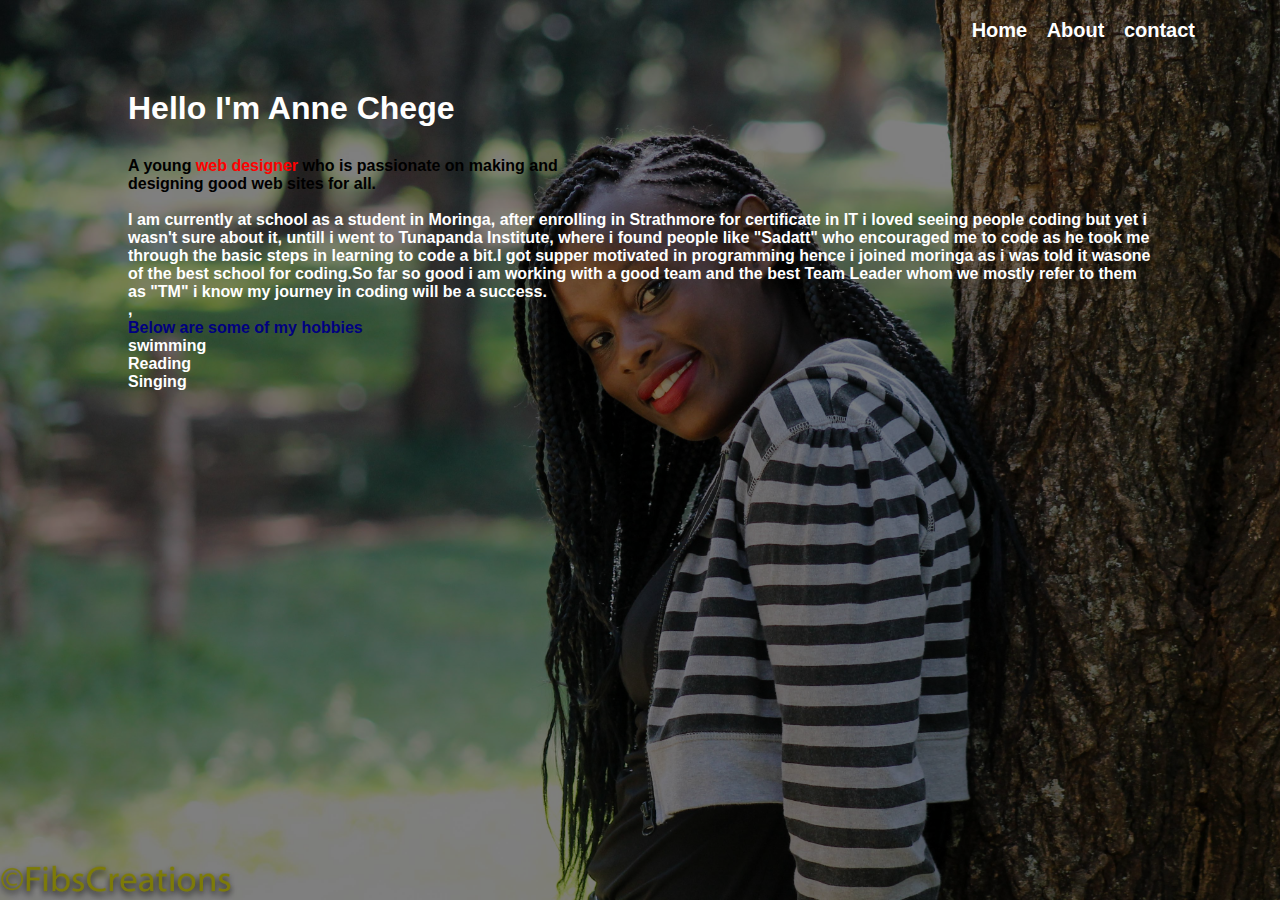
<file: index.html>
<!DOCTYPE html>
<html>
<head>
    <link rel="stylesheet" type="text/css" href="index.css">
    <title>My portfolio</title>
</head>
<body>
    <div class="main">
        <div class="section"> 

        <div class="overlay">
            <div class="nav">
                <nav>
                    <label class="logo"></label>
                    <ul>
                        <li><a href="index.html">Home</a></li>
                        <li><a href="about.html">About</a></li>
                        <li><a href="contact.html">contact</a></li> 
                    </ul>
                </nav>
                
            </div>
            <div class="intro">
                <h1 class="heading">Hello I'm Anne Chege</h1>
                <div class="hero-content">
                    <p class="content"> <strong>A young <span style="color: red;"> web designer </span> who is passionate on making and <br>designing good web sites for all.</p><BR>
                        <p class="paragraph" >I am currently at school as a student in Moringa, after enrolling in Strathmore for certificate in IT i loved seeing people coding but yet i wasn't sure about it, untill i went to Tunapanda Institute, where i found people like "Sadatt" who encouraged me to code as he took me through the basic steps in learning to code a bit.I got supper motivated in programming hence i joined moringa as i was told it wasone of the best school for coding.So far so good i am working with a good team and the best Team Leader whom we mostly refer to them as "TM" i know my journey in coding will be a success.</p>
            
                    ,<p class="hobbies">Below are some of my hobbies</p>
                    <ul>
                        <li> swimming</li>
                        <li> Reading</li>
                        <li> Singing</li>
                    </ul>
                    
                </div>
            </div>
        </div>
    </div>


</body>
</html>
</file>
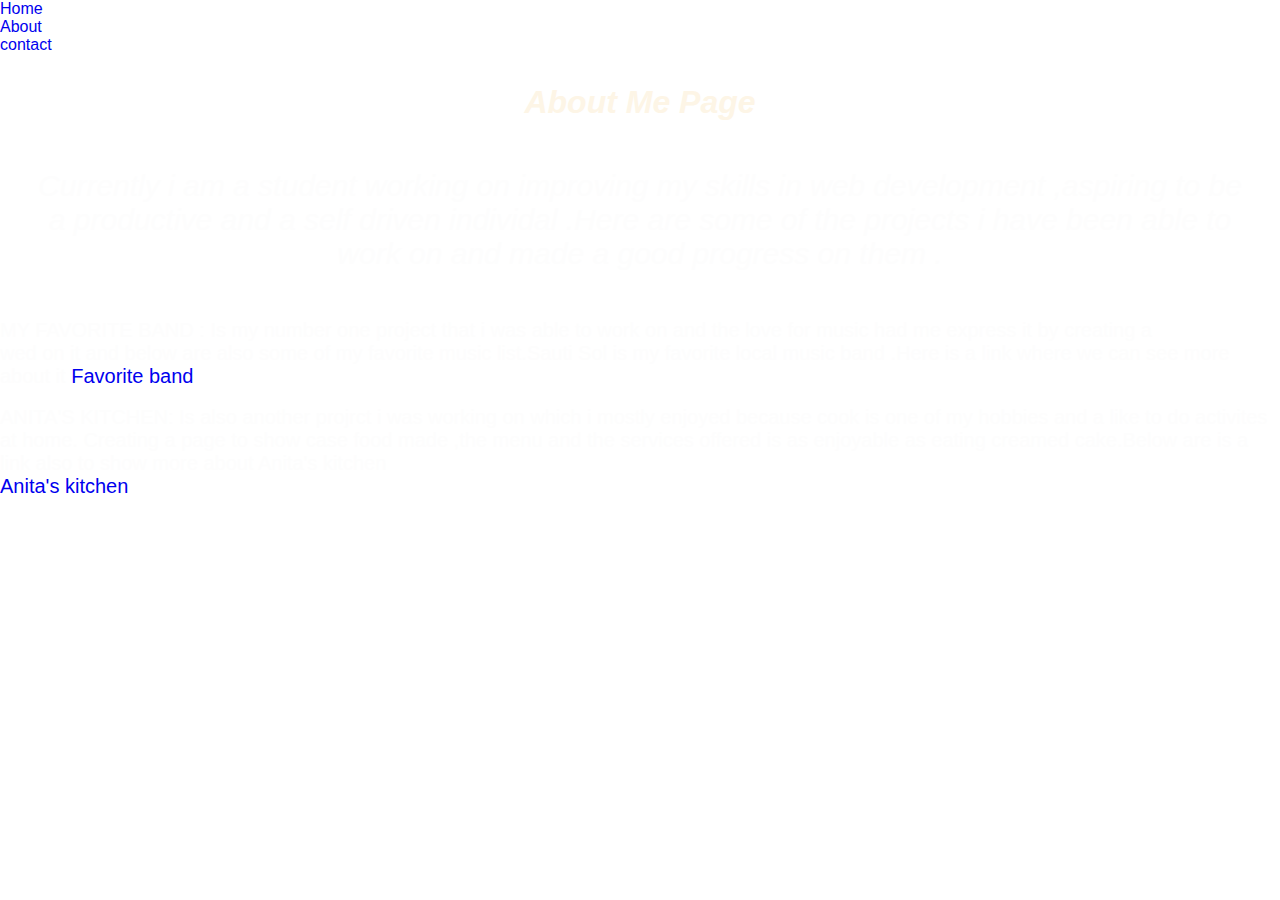
<file: about.html>
<!DOCTYPE html>
<html lang="en">
<head>
    <meta charset="UTF-8">
    <meta http-equiv="X-UA-Compatible" content="IE=edge">
    <meta name="viewport" content="width=device-width, initial-scale=1.0">
    <title>Document</title>
    <link rel="stylesheet" href="index.css".>
</head>
<body class="aboutme">
    
    <div class="section"> 
        <div class="nav">
            <nav>
                <label class="logo"></label>
                <ul>
                    <li><a href="index.html">Home</a></li>
                    <li><a href="about.html">About</a></li>
                    <li><a href="contact.html">contact</a></li> 
                </ul>
            </nav>
            
    </div>

    <h1 class="me">About Me Page</h1><br>
    <p class="word">Currently i am a student working on improving my skills in web development ,aspiring to be a productive and a self driven individal .Here are some of the projects i have been able to work on and made a good progress on them . </p><br>
    <p class="favorite">MY FAVORITE BAND : Is my number one project that i was able to work on and the love for music had me express it by creating a <br>wed on it and below are also some of my favorite music list.Sauti Sol is my favorite local music band .Here is a link where we can see more about it   <a href="https://github.com/annechege/favorite-band.git" target="-blank">Favorite band</a></p><br>
  
    <p class="anita"> ANITA'S KITCHEN: Is also another projrct i was working on which i mostly enjoyed because cook is one of my hobbies and a like to do activites at home. Creating a page to show case food made ,the menu and the services offered is as enjoyable as eating creamed cake.Below are is a link also to show more about Anita's kitchen<br> <a href="https://github.com/annechege/Anita-s-Kitchen.git"target="-blank">Anita's kitchen</a</p><br>
    
</div>
</body>
</html>
</file>
<file: index.css>
*{
    margin: 0;
    padding: 0;
    text-decoration: none;
    list-style-type: none;
    box-sizing: border-box;
    font-family: sans-serif;
    
}
.main{
    width: 100%;
    height: 100vh;
    background-image: url(anne.jpg);
    background-size: cover;
    position: absolute;
    overflow: hidden!important;   

}
.main .section nav{
    width: 100%;
    height: 60px;
}
.main .section nav.logo{
    font-size: 40px;
    line-height: 60px;
    padding-left: 40px;
    color: #ff0033;
    position: absolute;
}
.main .section nav ul{
    float: right;
    margin-right:70px ;
    padding-bottom: 50px;
}
.main .section nav ul li{
    display: inline-block;
    font-size: 20px;
    font-weight: bold;
    margin-right: 15px;
    position: relative;
    line-height: 60px;
}
.main .section nav ul li a{
    color: white;
}
.main .section nav ul li;hover{
    background: #ff0033;
}
.main .section nav ul .btn{
    width: 130px;
    height: 45px;
    background: none;
    color:white;
    border: 2px solid white;
    border-radius: 30px;
}
.main .section nav ul .btn:hover{
    background: #ff0033;
}
.main .section .intro{
    color: white;
    margin-top: 30px;
    height: 100vh;
}
.main .section .intro h1{
    width: 80%;
    margin: 0 auto;
}
.hero-content{
    width: 80%;
    height: auto;
    margin: 30px auto 0 auto;
}

.overlay{
    width: 100%;
    height: 100%;
    position: absolute;
    background-color: rgba(0, 0, 0, .5);
}
.hobbies{
    color:navy;
} 
.aboutme{
    background-image: url(https://www.xmg.gg/wp-content/uploads/background_fusion-15-1920x1080.jpg);
    height: auto;
}
.me{
    color: oldlace;
    margin-top: 30px;
    text-align: center;
    font-style: oblique;
    
}
.word{
    color: rgb(253, 253, 253);
    text-align: center;
    margin: 30px;
    font-style: oblique;
    font-size: 30px;
}
.favorite{
    color:rgb(253, 253, 253);
    text-align: left;
    font-size: 20px;
    content-visibility: 100%;
}
.anita{
    color:rgb(253, 253, 253);
    text-align: left;
    font-size: 20px;
    content-visibility: 100%;
}
.cont li{
    background: grey;
    padding: 20px;
    color: white;
    cursor: pointer;
}
.cont{
    color:rgb(13, 3, 59);
    text-align: center;
    align-items: center;
    display: flex;
    justify-content: space-between;
    margin: 90px;
    padding-inline: 20px;
}
.on{
    text-align: center;
    font-size: 40px;
    font-style: oblique;
    color:white;
}
.body{
    background-color: blue;
}
.content{
    color: black;
}
</file>
